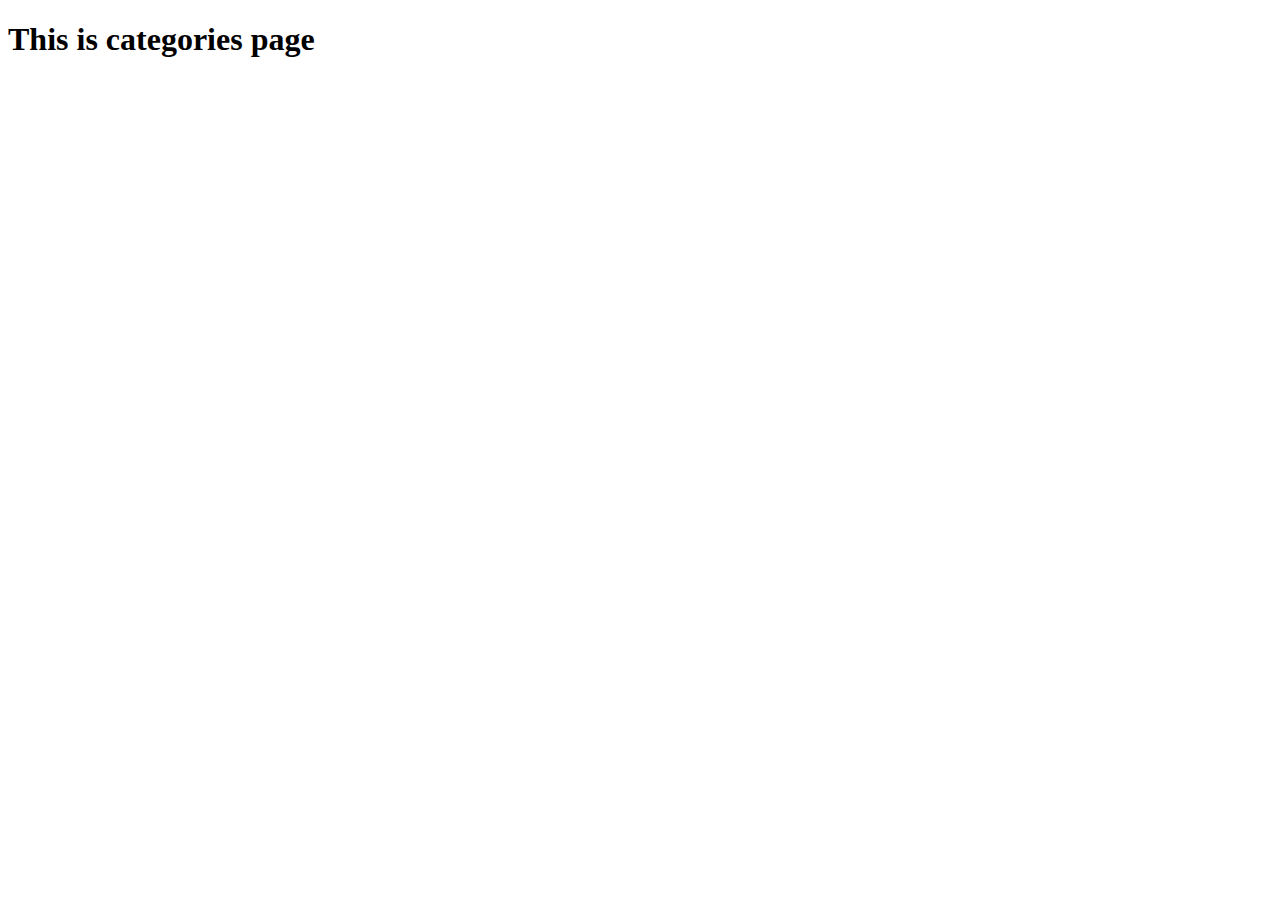
<file: Navigation_list/categories/index.html>
<!DOCTYPE html>
<html lang="en">
<head>
    <meta charset="UTF-8">
    <meta name="viewport" content="width=device-width, initial-scale=1.0">
    <title>Document</title>
</head>
<body>
    <h1>This is categories page</h1>
</body>
</html>
</file>
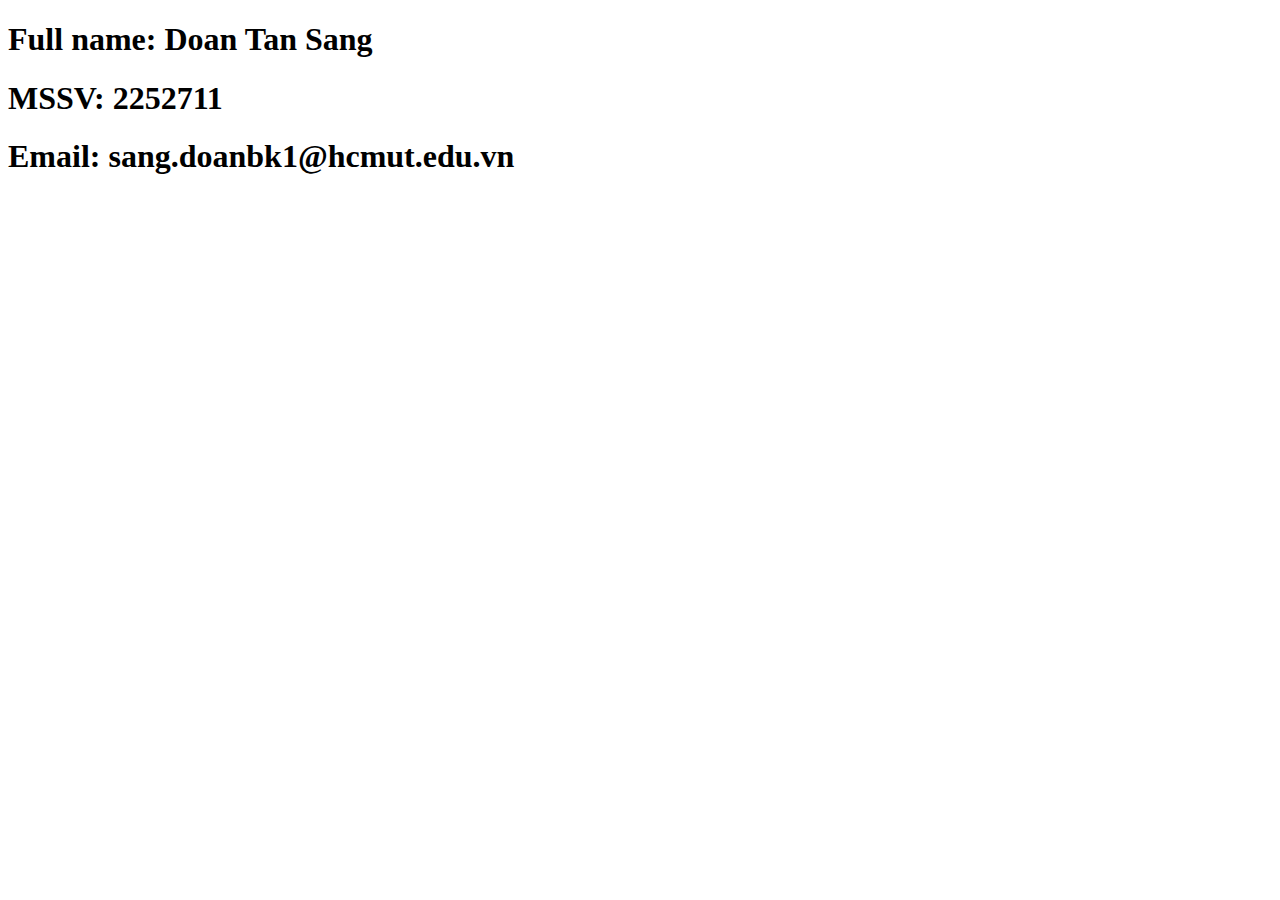
<file: Navigation_list/contact/index.html>
<!DOCTYPE html>
<html lang="en">
<head>
    <meta charset="UTF-8">
    <meta name="viewport" content="width=device-width, initial-scale=1.0">
    <title>Document</title>
</head>
<body>
    <h1>Full name: Doan Tan Sang</h1>
    <h1>MSSV: 2252711</h1>
    <h1>Email: sang.doanbk1@hcmut.edu.vn</h1>
</body>
</html>
</file>
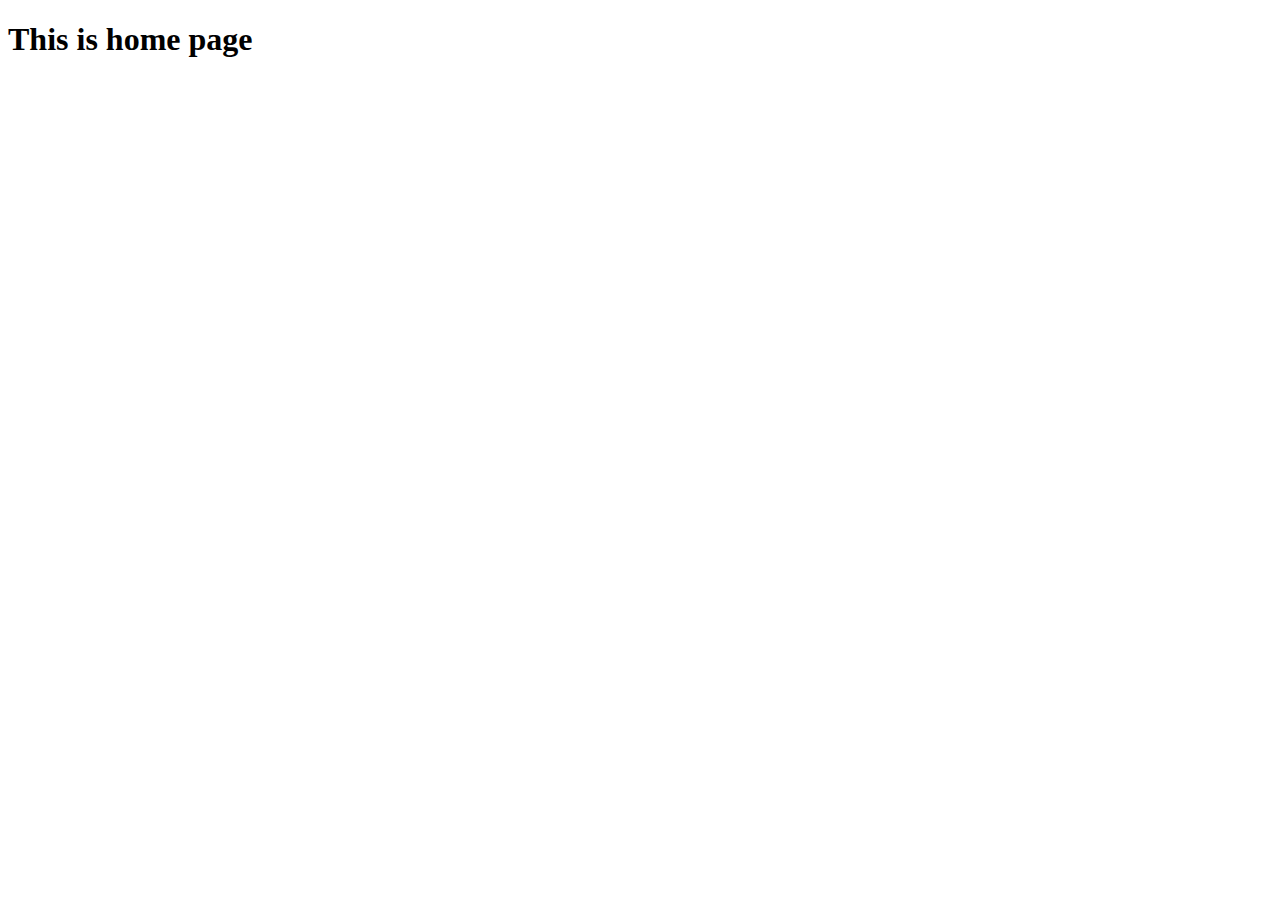
<file: Navigation_list/home/index.html>
<!DOCTYPE html>
<html lang="en">
<head>
    <meta charset="UTF-8">
    <meta name="viewport" content="width=device-width, initial-scale=1.0">
    <title>Document</title>
</head>
<body>
    <h1>This is home page</h1>
</body>
</html>
</file>
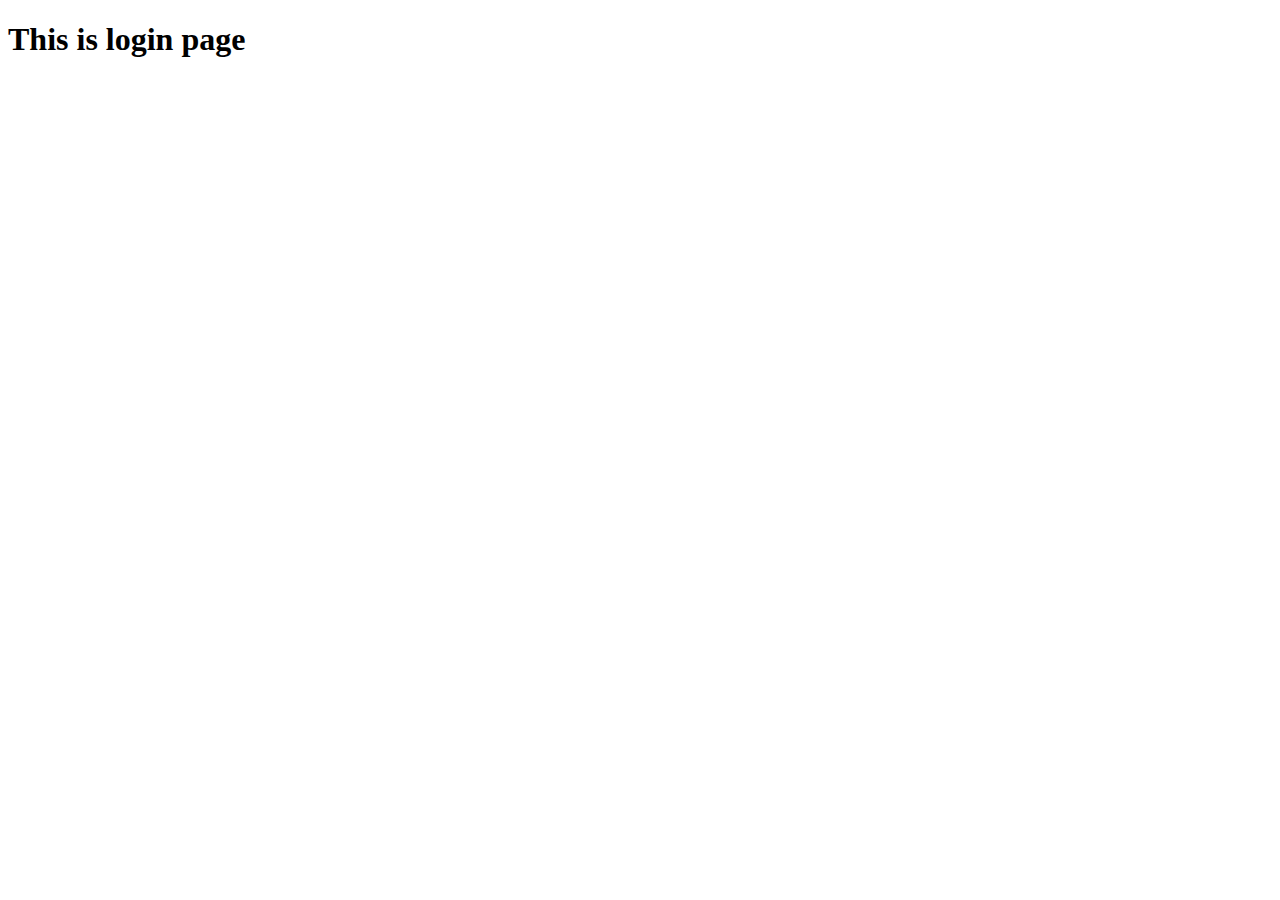
<file: Navigation_list/login/index.html>
<!DOCTYPE html>
<html lang="en">
<head>
    <meta charset="UTF-8">
    <meta name="viewport" content="width=device-width, initial-scale=1.0">
    <title>Document</title>
</head>
<body>
    <h1>This is login page</h1>
</body>
</html>
</file>
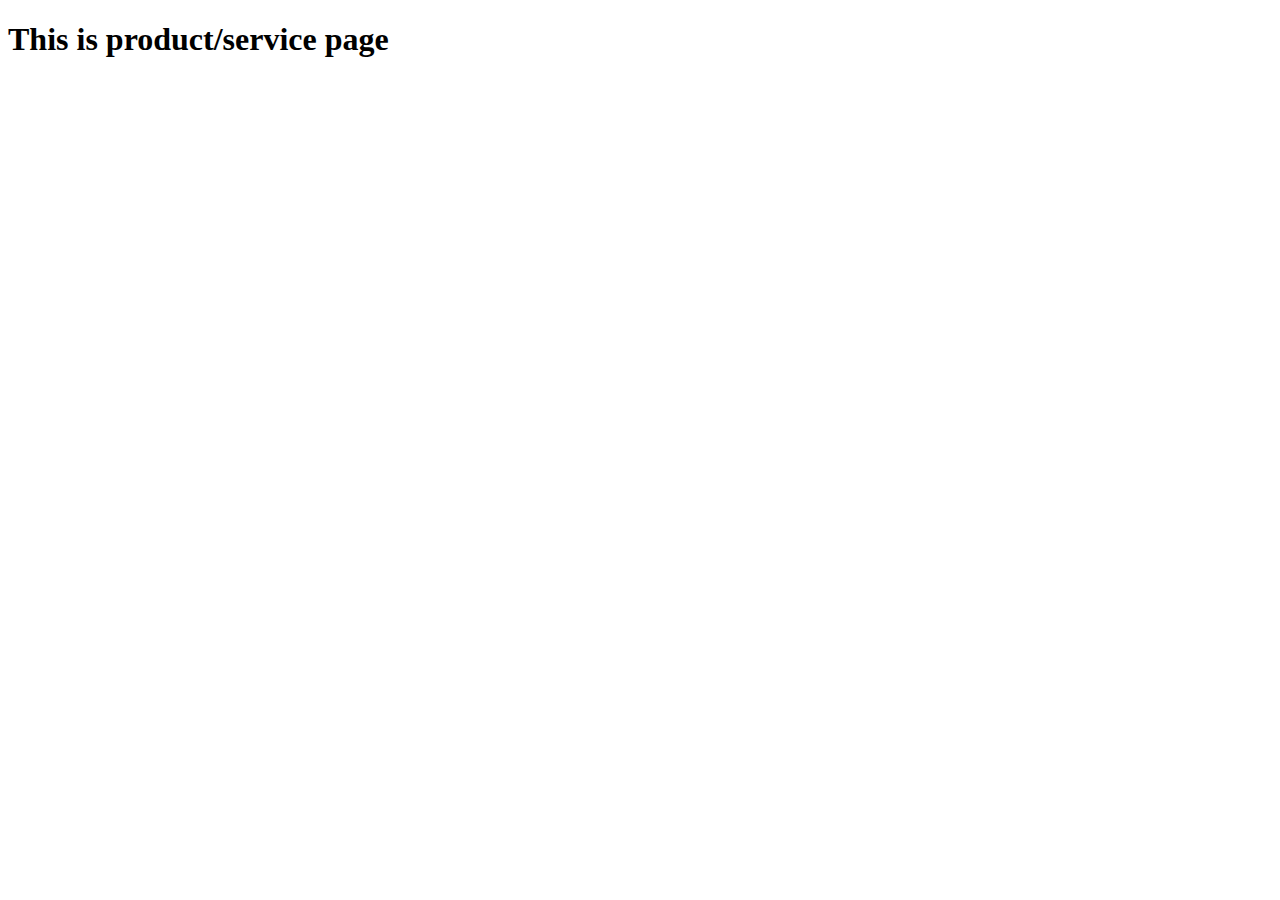
<file: Navigation_list/product/index.html>
<!DOCTYPE html>
<html lang="en">
<head>
    <meta charset="UTF-8">
    <meta name="viewport" content="width=device-width, initial-scale=1.0">
    <title>Document</title>
</head>
<body>
    <h1>This is product/service page</h1>
</body>
</html>
</file>
